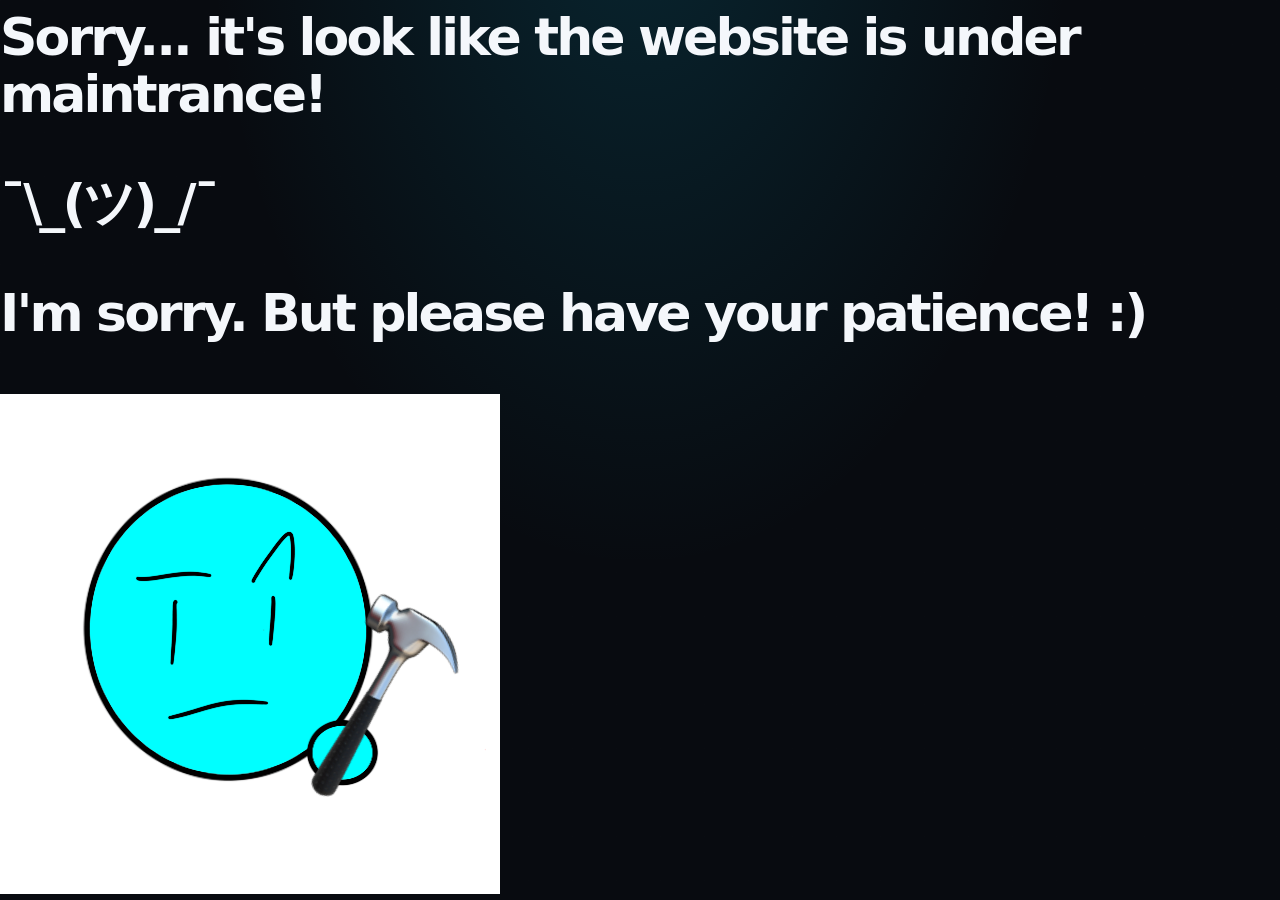
<file: index.html>
<head>
  <link rel="stylesheet" href="style.css">
  <title>Maintrance!</title>
</head>
<html>
  <body>
    <h2>Sorry... it's look like the website is under maintrance!
  <p>¯\_(ツ)_/¯</p>

    <p>I'm sorry. But please have your patience! :)</p></h2>
<img src="FDS.png">
    <script src="script.js"></script>
  </body>
</html>
</file>
<file: style.css>
/* Fleule website — shared styles for index.html and project.html */
    :root{color-scheme:dark;--bg:#080b10;--panel:#101722;--text:#f4f7fb;--muted:#9ba8ba;--cyan:#22d3ee;--bright:#67e8f9;--line:rgba(103,232,249,.17);--max:1100px}
    *{box-sizing:border-box}html{scroll-behavior:smooth}body{margin:0;background:radial-gradient(ellipse at 50% -15%,rgba(8,145,178,.2),transparent 48%),var(--bg);color:var(--text);font-family:Inter,ui-sans-serif,system-ui,-apple-system,"Segoe UI",sans-serif;line-height:1.65;overflow-x:hidden}
    body:before{content:"";position:fixed;inset:0;z-index:-1;pointer-events:none;opacity:.18;background-image:linear-gradient(rgba(255,255,255,.025) 1px,transparent 1px),linear-gradient(90deg,rgba(255,255,255,.025) 1px,transparent 1px);background-size:44px 44px}
    #spotlight{position:fixed;inset:0;pointer-events:none;z-index:4;background:radial-gradient(420px circle at var(--x,50%) var(--y,50%),rgba(34,211,238,.07),transparent 65%);opacity:0}
    .wrap{width:min(var(--max),calc(100% - 40px));margin:auto}a{color:inherit;text-decoration:none}.topbar{position:sticky;top:0;z-index:10;background:rgba(8,11,16,.82);backdrop-filter:blur(18px);border-bottom:1px solid rgba(255,255,255,.06)}
    .nav{min-height:76px;display:flex;align-items:center;justify-content:space-between;gap:20px}.brand{display:flex;flex-direction:column;line-height:1;gap:5px;font-weight:950;letter-spacing:.12em}.brand strong{font-size:1.2rem;color:var(--bright)}.brand small{font-size:.57rem;color:#778599;letter-spacing:.3em}
    .links{display:flex;align-items:center;gap:clamp(16px,3vw,30px)}.links a{color:var(--muted);font-size:.9rem;transition:color .2s}.links a:hover,.links a.active{color:var(--bright)}
    .pill,.button{display:inline-flex;align-items:center;justify-content:center;gap:8px;border:1px solid rgba(34,211,238,.42);border-radius:10px;padding:10px 15px;color:var(--bright);background:rgba(8,145,178,.1);font-weight:750;font-size:.88rem;transition:transform .2s,background .2s,box-shadow .2s}
    .pill:hover,.button:hover{transform:translateY(-2px);background:rgba(8,145,178,.2);box-shadow:0 8px 28px rgba(34,211,238,.12)}.menu{display:none;border:1px solid var(--line);background:var(--panel);color:var(--text);border-radius:9px;padding:8px 12px;font-size:1.1rem}
    .hero{min-height:610px;display:grid;place-items:center;padding:95px 0 90px;text-align:center}.hero-inner{max-width:830px}.eyebrow{display:inline-flex;align-items:center;gap:9px;border:1px solid var(--line);border-radius:99px;padding:7px 12px;color:var(--bright);background:rgba(8,145,178,.08);font-size:.72rem;font-weight:800;letter-spacing:.14em;text-transform:uppercase}.dot{width:7px;height:7px;border-radius:50%;background:var(--cyan);box-shadow:0 0 14px var(--cyan)}
    h1{font-size:clamp(3.2rem,9vw,7rem);line-height:.98;letter-spacing:-.075em;margin:28px 0 22px;font-weight:950}h1 span{color:var(--bright);text-shadow:0 0 38px rgba(34,211,238,.18)}.hero p{max-width:660px;margin:auto;color:var(--muted);font-size:clamp(1rem,2vw,1.15rem)}
    .actions{display:flex;justify-content:center;flex-wrap:wrap;gap:12px;margin-top:30px}.button.primary{background:var(--cyan);color:#061116;border-color:var(--cyan)}.button.primary:hover{background:var(--bright)}
    .section{padding:68px 0}.section-head{margin-bottom:25px}.kicker{color:var(--cyan);font-size:.72rem;font-weight:850;letter-spacing:.18em;text-transform:uppercase}h2{font-size:clamp(2rem,5vw,3.25rem);letter-spacing:-.055em;line-height:1.1;margin:9px 0 0}
    .cta{padding:55px 24px;border:1px solid var(--line);border-radius:22px;text-align:center;background:radial-gradient(ellipse at top,rgba(8,145,178,.13),transparent 65%),rgba(16,23,34,.5)}.cta p{color:var(--muted);max-width:570px;margin:14px auto 23px}
    footer{padding:27px 0 35px;margin-top:50px;border-top:1px solid rgba(255,255,255,.07);color:#738196;font-size:.78rem}.footer-inner{display:flex;align-items:center;justify-content:space-between;gap:18px;flex-wrap:wrap}.footer-links{display:flex;gap:18px}.footer-links a:hover{color:var(--bright)}
    .reveal{opacity:0;transform:translateY(16px);transition:opacity .6s,transform .6s}.reveal.visible{opacity:1;transform:translateY(0)}
    @media(pointer:fine){#spotlight{opacity:1}}@media(max-width:720px){.wrap{width:calc(100% - 28px)}.nav{min-height:68px}.menu{display:inline-flex}.links{display:none;position:absolute;top:68px;left:14px;right:14px;padding:15px;flex-direction:column;align-items:stretch;gap:0;border:1px solid var(--line);border-radius:14px;background:rgba(8,11,16,.98)}.links.open{display:flex}.links a{padding:11px 8px}.links .pill{margin-top:7px;text-align:center}.hero{min-height:auto;padding:90px 0 75px}.section{padding:52px 0}footer{margin-top:30px}}
    @media(prefers-reduced-motion:reduce){*,*:before,*:after{scroll-behavior:auto!important;transition-duration:.01ms!important}.reveal{opacity:1;transform:none}}

/* Project page layout */
.projects-page .hero{padding:92px 0 55px;min-height:0;display:block;text-align:left}
.projects-page h1{font-size:clamp(3rem,8vw,6rem);line-height:1;margin:24px 0 17px}
.projects-page .hero p{max-width:650px;margin:0;font-size:1.05rem}
.projects-page .section{padding:30px 0 85px}
.projects-page .section-head{display:flex;align-items:end;justify-content:space-between;gap:20px;margin-bottom:24px}
.projects-page .section-head p{color:var(--muted);max-width:390px;margin:0;font-size:.9rem}
.projects-page .projects{display:grid;grid-template-columns:repeat(2,minmax(0,1fr));gap:18px}
.projects-page .card{position:relative;overflow:hidden;display:flex;flex-direction:column;align-items:flex-start;min-height:285px;padding:27px;border-radius:18px;border:1px solid rgba(255,255,255,.085);background:linear-gradient(145deg,rgba(19,29,42,.94),rgba(12,17,25,.9));transition:transform .25s,border-color .25s,box-shadow .25s;isolation:isolate}
.projects-page .card:before{content:"";position:absolute;z-index:-1;width:220px;height:220px;right:-80px;top:-100px;background:radial-gradient(circle,rgba(34,211,238,.15),transparent 70%);transition:transform .35s}
.projects-page .card:hover{transform:translateY(-5px);border-color:rgba(34,211,238,.45);box-shadow:0 20px 60px rgba(0,0,0,.2),0 0 28px rgba(34,211,238,.06)}
.projects-page .card:hover:before{transform:scale(1.35)}
.projects-page .card-top{width:100%;display:flex;justify-content:space-between;align-items:center;gap:12px}
.projects-page .icon{display:grid;place-items:center;width:48px;height:48px;border:1px solid var(--line);border-radius:13px;color:var(--bright);background:rgba(8,145,178,.1);font-size:1.1rem;font-weight:950}
.projects-page .tag{font-size:.68rem;color:#9aa8b9;border:1px solid rgba(255,255,255,.1);border-radius:999px;padding:5px 9px}
.projects-page .card h3{font-size:1.35rem;letter-spacing:-.035em;margin:22px 0 7px}
.projects-page .card p{color:var(--muted);font-size:.92rem;margin:0 0 22px}
.projects-page .card-link{margin-top:auto;display:inline-flex;align-items:center;gap:8px;color:var(--bright);font-size:.87rem;font-weight:800}
.projects-page .card-link span{transition:transform .2s}
.projects-page .card-link:hover span{transform:translate(3px,-3px)}
.projects-page .note{margin-top:20px;padding:17px 19px;border:1px solid rgba(255,255,255,.07);border-radius:13px;color:var(--muted);background:rgba(16,23,34,.48);font-size:.86rem}
.projects-page .note strong{color:#dce6f0}
.projects-page footer{margin-top:0}
/* Small screens */
@media(max-width:720px){.projects-page .hero{padding:75px 0 40px}.projects-page .section{padding:25px 0 60px}.projects-page .section-head{display:block}.projects-page .section-head p{margin-top:12px}.projects-page .projects{grid-template-columns:1fr}.projects-page .card{min-height:260px}}

.accent{color:var(--cyan)}


/* Socials page */
.socials-page .hero{padding:92px 0 45px;min-height:0;display:block;text-align:left}
.socials-page h1{font-size:clamp(3rem,8vw,6rem);line-height:1;margin:24px 0 17px}
.socials-page .hero p{max-width:650px;margin:0;font-size:1.05rem}
.socials-page .section{padding:28px 0 85px}
.socials-page .socials-grid{display:grid;grid-template-columns:repeat(2,minmax(0,1fr));gap:18px}
.socials-page .social-card{position:relative;overflow:hidden;display:flex;flex-direction:column;align-items:flex-start;min-height:220px;padding:27px;border-radius:18px;border:1px solid rgba(255,255,255,.085);background:linear-gradient(145deg,rgba(19,29,42,.94),rgba(12,17,25,.9));transition:transform .25s,border-color .25s,box-shadow .25s;isolation:isolate}
.socials-page .social-card:before{content:"";position:absolute;z-index:-1;width:220px;height:220px;right:-80px;top:-100px;background:radial-gradient(circle,rgba(34,211,238,.15),transparent 70%);transition:transform .35s}
.socials-page .social-card:hover{transform:translateY(-5px);border-color:rgba(34,211,238,.45);box-shadow:0 20px 60px rgba(0,0,0,.2),0 0 28px rgba(34,211,238,.06)}
.socials-page .social-card:hover:before{transform:scale(1.35)}
.socials-page .social-card .social-icon{display:grid;place-items:center;width:48px;height:48px;border:1px solid var(--line);border-radius:13px;color:var(--bright);background:rgba(8,145,178,.1);font-size:1.1rem;font-weight:950}
.socials-page .social-card h2{font-size:1.35rem;letter-spacing:-.035em;margin:22px 0 7px}
.socials-page .social-card p{color:var(--muted);font-size:.92rem;margin:0 0 22px}
.socials-page .social-card .card-link{margin-top:auto;display:inline-flex;align-items:center;gap:8px;color:var(--bright);font-size:.87rem;font-weight:800}
.socials-page .social-card .card-link span{transition:transform .2s}
.socials-page .social-card:hover .card-link span{transform:translate(3px,-3px)}
.socials-page footer{margin-top:0}
@media(max-width:720px){.socials-page .hero{padding:75px 0 40px}.socials-page .section{padding:25px 0 60px}.socials-page .socials-grid{grid-template-columns:1fr}.socials-page .social-card{min-height:200px}}
</file>
